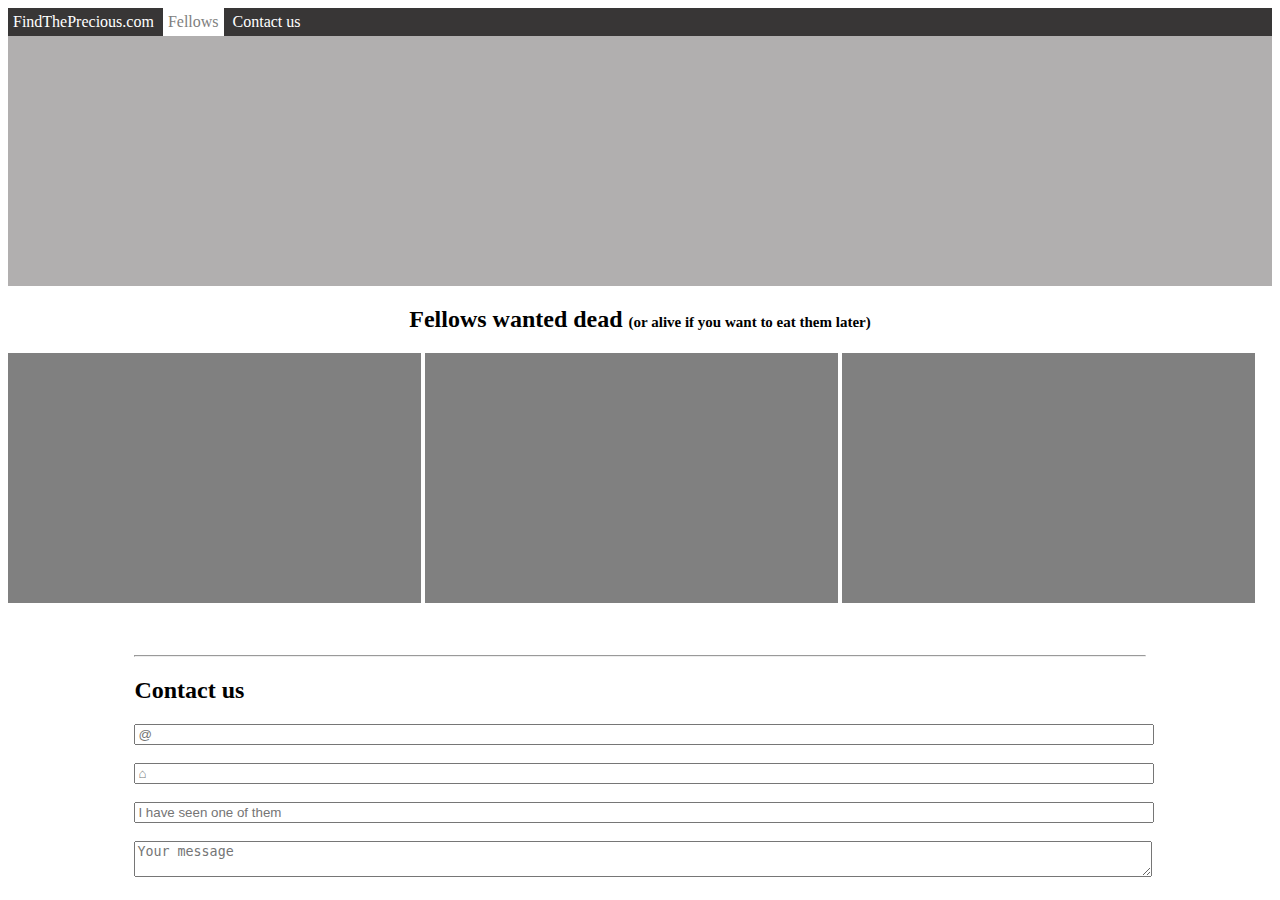
<file: box model/index.html>
<!DOCTYPE html>
<html lang="en">
    <head>
        <meta charset="UTF-8">
        <title>Find the precious!</title>
        <link rel="stylesheet" href="style.css">
    </head>
    <body>
        <nav>
            <ul>
                <li>FindThePrecious.com</li>
                <li>Fellows</li>
                <li>Contact us</li>
            </ul>
        </nav>
        <section>
            <div class="carousel"></div>
        </section>
        <section>
            <h2>Fellows wanted dead <span>(or alive if you want to eat them later)</span></h2>
        </section>
        <section>
            <article></article>
            <article></article>
            <article></article>         
        </section>
        <form>
            <hr></hr>
            <h2>Contact us</h2>
            <input type="email" placeholder="@"><br></br>
            <input type="text" placeholder="&#8962;"><br></br>
            <input type="text" placeholder="I have seen one of them"><br></br>
            <textarea placeholder="Your message"></textarea>
        </form>
    </body>
</html>
</file>
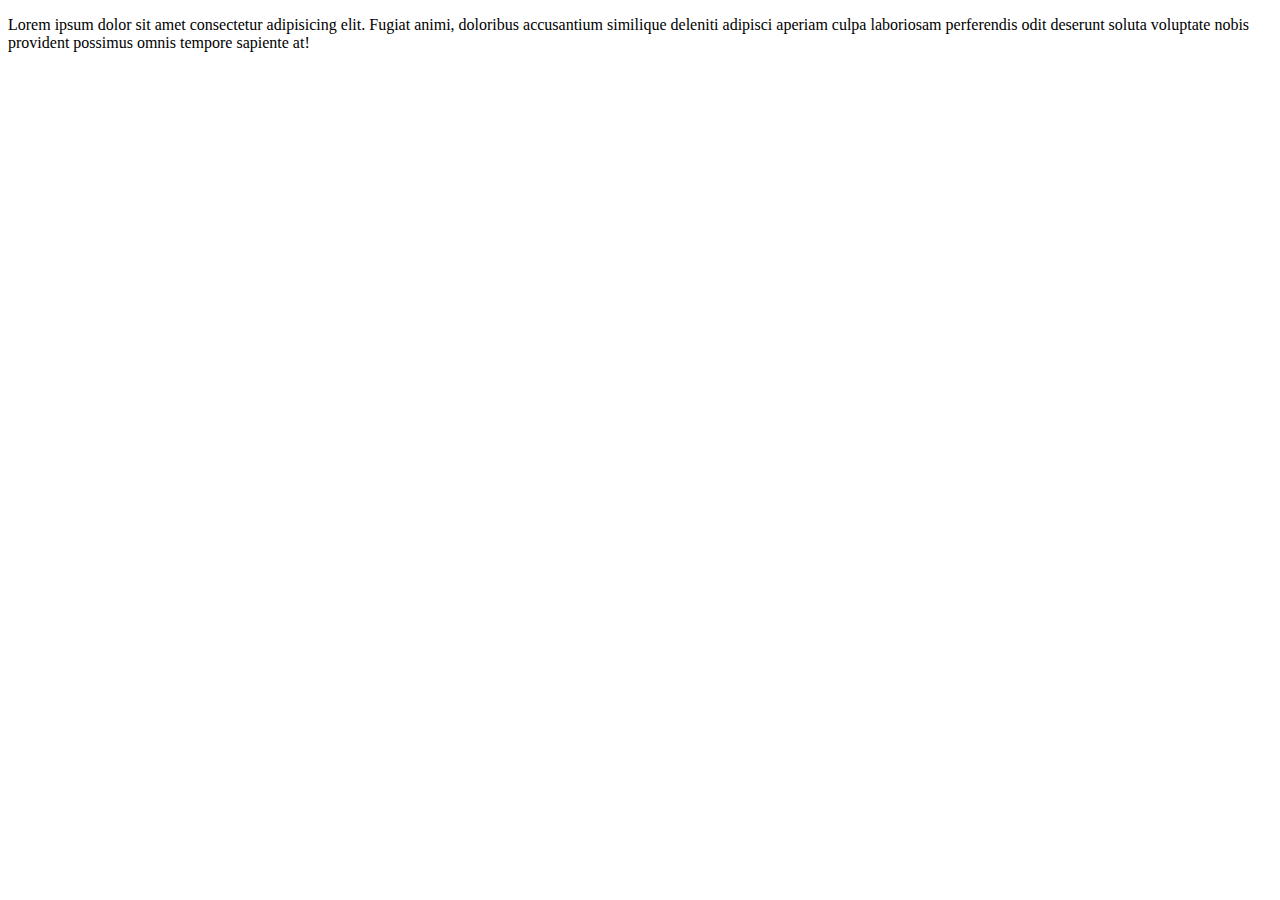
<file: my-website-oops/index.html>
<!DOCTYPE html>
<html lang="en">
<head>
    <meta charset="UTF-8">
    <meta http-equiv="X-UA-Compatible" content="IE=edge">
    <meta name="viewport" content="width=device-width, initial-scale=1.0">
    <title>my-website-ooops</title>
</head>
<body>
    <p>
        Lorem ipsum dolor sit amet consectetur adipisicing elit. Fugiat animi, doloribus accusantium similique deleniti adipisci aperiam culpa laboriosam perferendis odit deserunt soluta voluptate nobis provident possimus omnis tempore sapiente at!
    </p>
    
</body>
</html>
</file>
<file: box model/style.css>
nav {
    background-color: rgb(56, 54, 54);
}
nav ul {
    margin: 0;
    padding: 0;
}
nav ul li {
    display: inline-block;
    padding: 5px ;
    color: white;
}
nav ul li:nth-child(2){
    background-color: white;
    color: grey;

}
.carousel{
    background-color: rgb(177, 175, 175);
    height: 250px;
}
section h2 {
    text-align: center;
}
section h2 span {
    font-size: 15px;
}
section article {
    display : inline-block;
    height : 250px;
    width: calc(98% /3);
    margin-bottom: 40px;
    background-color: grey;
}
form {
    width: 80%;
    margin: 0 auto;
}
form input, form textarea {
    width: 100%;
    margin: 0 auto;
}
</file>
